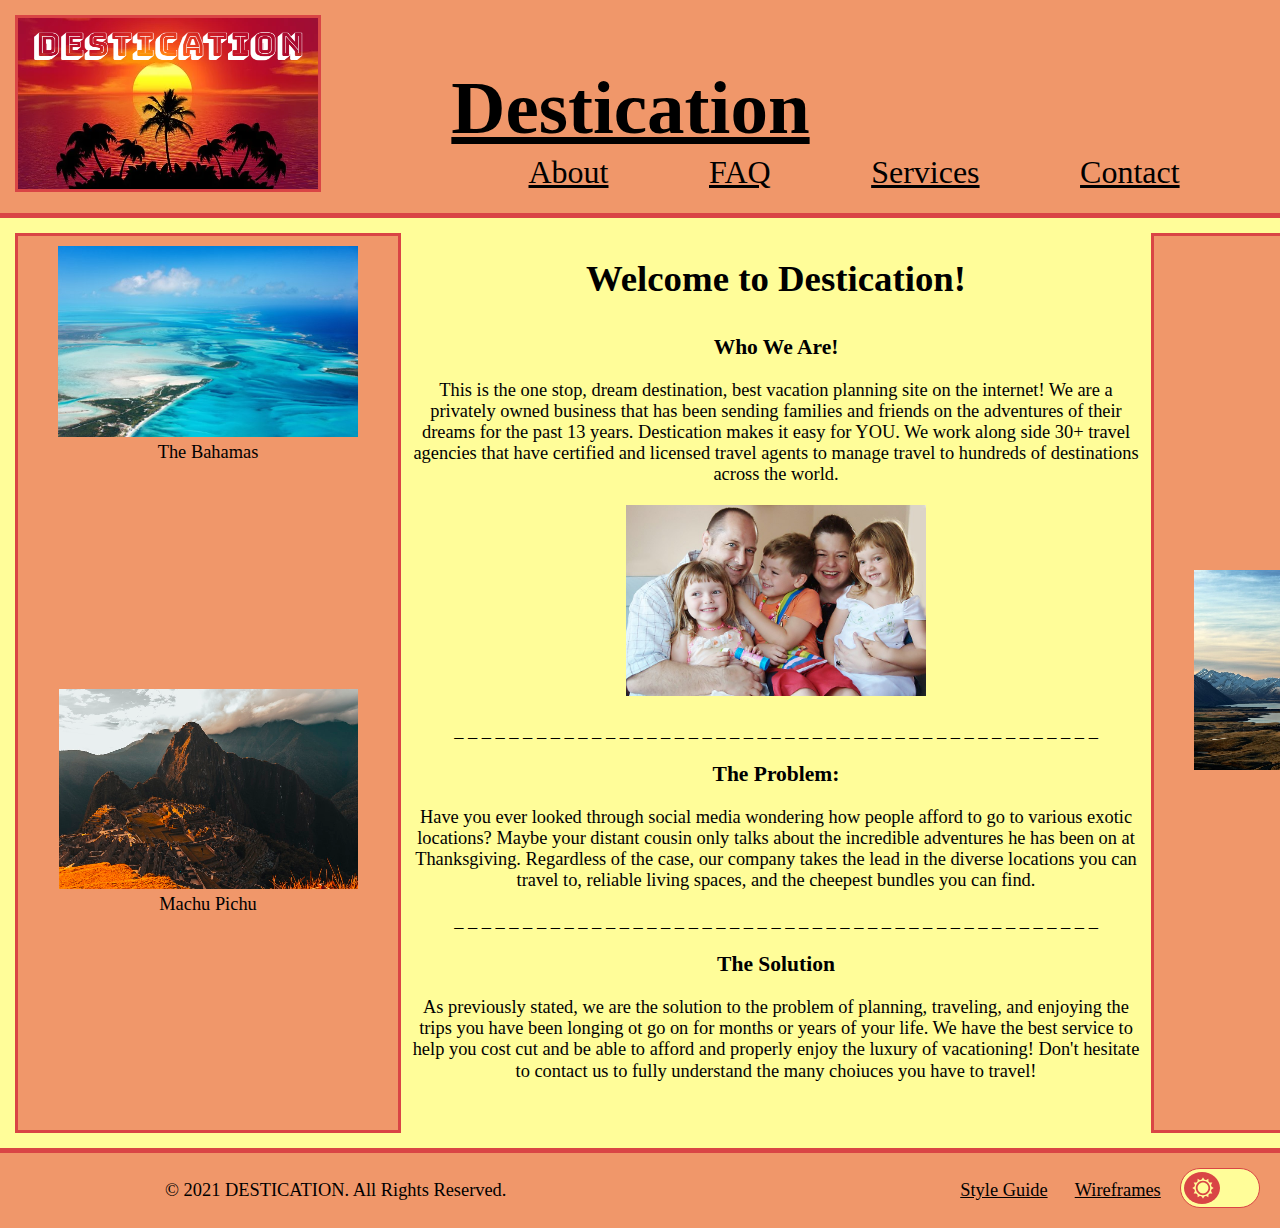
<file: index.html>
<!doctype html>
<html lang="en">
<head>
    <meta charset="utf-8">
    <meta name="author" content="Blaine Van Item">
    <meta name="description" content="This is the home or index page of the website that has a brief introduction and states the overall purpose of the website.">
    <meta name="viewport" content="width=device-width, initial-scale=1.0">
    <title>Home</title>
    <link rel="stylesheet" href="css/normalize.css">
    <link rel="stylesheet" href="css/main.css">
    <script src="js/dark-mode.js"></script>
</head>
<body>
    <header>
        <div id="logo-wrapper">
            <a href="index.html">
                <img src="assets/home/destication.png" alt="Destication Logo" id="logo">
            </a>
        </div>
        <div>
            <a href="index.html">
            <h1 >Destication</h1>
            </a>
        <nav>
            <ul>
                <li>
                    <a href="about.html">
                        About
                    </a>
                </li>
                <li>
                    <a href="faq.html">
                        FAQ
                    </a>
                </li>
                <li>
                    <a href="services.html">
                        Services
                    </a>
                </li>
                <li>
                    <a href="contact-us.html">
                        Contact
                    </a>
                </li>
            </ul>
        </nav>
    </div>
    </header>
    <main>
        <div id="main">
        <div id="flex1">
                <figure id="stock1">
                    <img src="assets/home/bahamas.png" alt="Bahamas">
                    <figcaption>The Bahamas</figcaption>
                </figure>
                
                <figure id="stock2">
                    <img src="assets/home/machupichu.png" alt="Machu Pichu">
                    <figcaption>Machu Pichu</figcaption>
                </figure>
        </div>
        <div  id="flex2">
            <h1>
            Welcome to Destication!
            </h1>
            <h3 class="home">Who We Are!</h3>
            <p class="home">
                This is the one stop, dream destination, best vacation planning site on the internet! We are a privately owned business that has been sending families and friends on the adventures of their dreams for the past 13 years. Destication makes it easy for YOU. We work along side 30+ travel agencies that have certified and licensed travel agents to manage travel to hundreds of destinations across the world. 
            </p>
            <figure  class="home">
                <img id="homefamilypic" src="assets/home/happyfamily.jpg" alt="Family Picture https://creativecommons.org/licenses/by-sa/2.0/">
            </figure>
            <p class="home">
                _ _ _ _ _ _ _ _ _ _ _ _ _ _ _ _ _ _ _ _ _ _ _ _ _ _ _ _ _ _ _ _ _ _ _ _ _ _ _ _ _ _ _ _ _ _ _ 
            </p>
            <h3 class="home">The Problem:</h3>
            <p class="home">
                Have you ever looked through social media wondering how people afford to go to various exotic locations? Maybe your distant cousin only talks about the incredible adventures he has been on at Thanksgiving. Regardless of the case, our company takes the lead in the diverse locations you can travel to, reliable living spaces, and the cheepest bundles you can find.
            </p>
            <p class="home">
                _ _ _ _ _ _ _ _ _ _ _ _ _ _ _ _ _ _ _ _ _ _ _ _ _ _ _ _ _ _ _ _ _ _ _ _ _ _ _ _ _ _ _ _ _ _ _ 
            </p>
            <h3 class="home">The Solution</h3>
            <p class="home">
                As previously stated, we are the solution to the problem of planning, traveling, and enjoying the trips you have been longing ot go on for months or years of your life. We have the best service to help you cost cut and be able to afford and properly enjoy the luxury of vacationing! Don't hesitate to contact us to fully understand the many choiuces you have to travel! 
            </p>
             
        </div>
        <div id="flex3">
            <figure id="stock3">
                <img src="assets/home/newzealand.png" alt="New Zealand">
                <figcaption>New Zealand</figcaption>
            </figure>
        </div>
    </div>
    </main>
    <footer>
        <div id="legal">
            &copy; 2021 DESTICATION. All Rights Reserved.
        </div>
        <nav>
            <ul>
                <li>
                    <a href="style-guide.html">
                        Style Guide
                    </a>
                </li>
                <li>
                    <a href="wireframes.html">
                        Wireframes
                    </a>
                </li>
            </ul>
        </nav>
        <div id="dark-mode">
            <div class="icon" id="sun-icon">
                <svg xmlns="http://www.w3.org/2000/svg" width="24" height="24" viewBox="0 0 24 24"><path d="M22.088 13.126l1.912-1.126-1.912-1.126c-1.021-.602-1.372-1.91-.788-2.942l1.093-1.932-2.22-.02c-1.185-.01-2.143-.968-2.153-2.153l-.02-2.219-1.932 1.093c-1.031.583-2.34.233-2.941-.788l-1.127-1.913-1.127 1.913c-.602 1.021-1.91 1.372-2.941.788l-1.932-1.093-.02 2.219c-.01 1.185-.968 2.143-2.153 2.153l-2.22.02 1.093 1.932c.584 1.032.233 2.34-.788 2.942l-1.912 1.126 1.912 1.126c1.021.602 1.372 1.91.788 2.942l-1.093 1.932 2.22.02c1.185.01 2.143.968 2.153 2.153l.02 2.219 1.932-1.093c1.031-.583 2.34-.233 2.941.788l1.127 1.913 1.127-1.913c.602-1.021 1.91-1.372 2.941-.788l1.932 1.093.02-2.219c.011-1.185.969-2.143 2.153-2.153l2.22-.02-1.093-1.932c-.584-1.031-.234-2.34.788-2.942zm-10.117 6.874c-4.411 0-8-3.589-8-8s3.588-8 8-8 8 3.589 8 8-3.589 8-8 8zm6.029-8c0 3.313-2.687 6-6 6s-6-2.687-6-6 2.687-6 6-6 6 2.687 6 6z"/></svg>
            </div>
            <div id="tgl-wrapper">
                <input class="tgl" id="dark-mode-toggle" type="checkbox"/>
                <label class="tgl-btn" for="dark-mode-toggle"></label>
            </div>
            <div class="icon" id="moon-icon">
                <svg xmlns="http://www.w3.org/2000/svg" width="24" height="24" viewBox="0 0 24 24"><path d="M12 10.999c1.437.438 2.562 1.564 2.999 3.001.44-1.437 1.565-2.562 3.001-3-1.436-.439-2.561-1.563-3.001-3-.437 1.436-1.562 2.561-2.999 2.999zm8.001.001c.958.293 1.707 1.042 2 2.001.291-.959 1.042-1.709 1.999-2.001-.957-.292-1.707-1.042-2-2-.293.958-1.042 1.708-1.999 2zm-1-9c-.437 1.437-1.563 2.562-2.998 3.001 1.438.44 2.561 1.564 3.001 3.002.437-1.438 1.563-2.563 2.996-3.002-1.433-.437-2.559-1.564-2.999-3.001zm-7.001 22c-6.617 0-12-5.383-12-12s5.383-12 12-12c1.894 0 3.63.497 5.37 1.179-2.948.504-9.37 3.266-9.37 10.821 0 7.454 5.917 10.208 9.37 10.821-1.5.846-3.476 1.179-5.37 1.179z"/></svg>
            </div>
        </div>
    </footer>
</body>
</html>
</file>
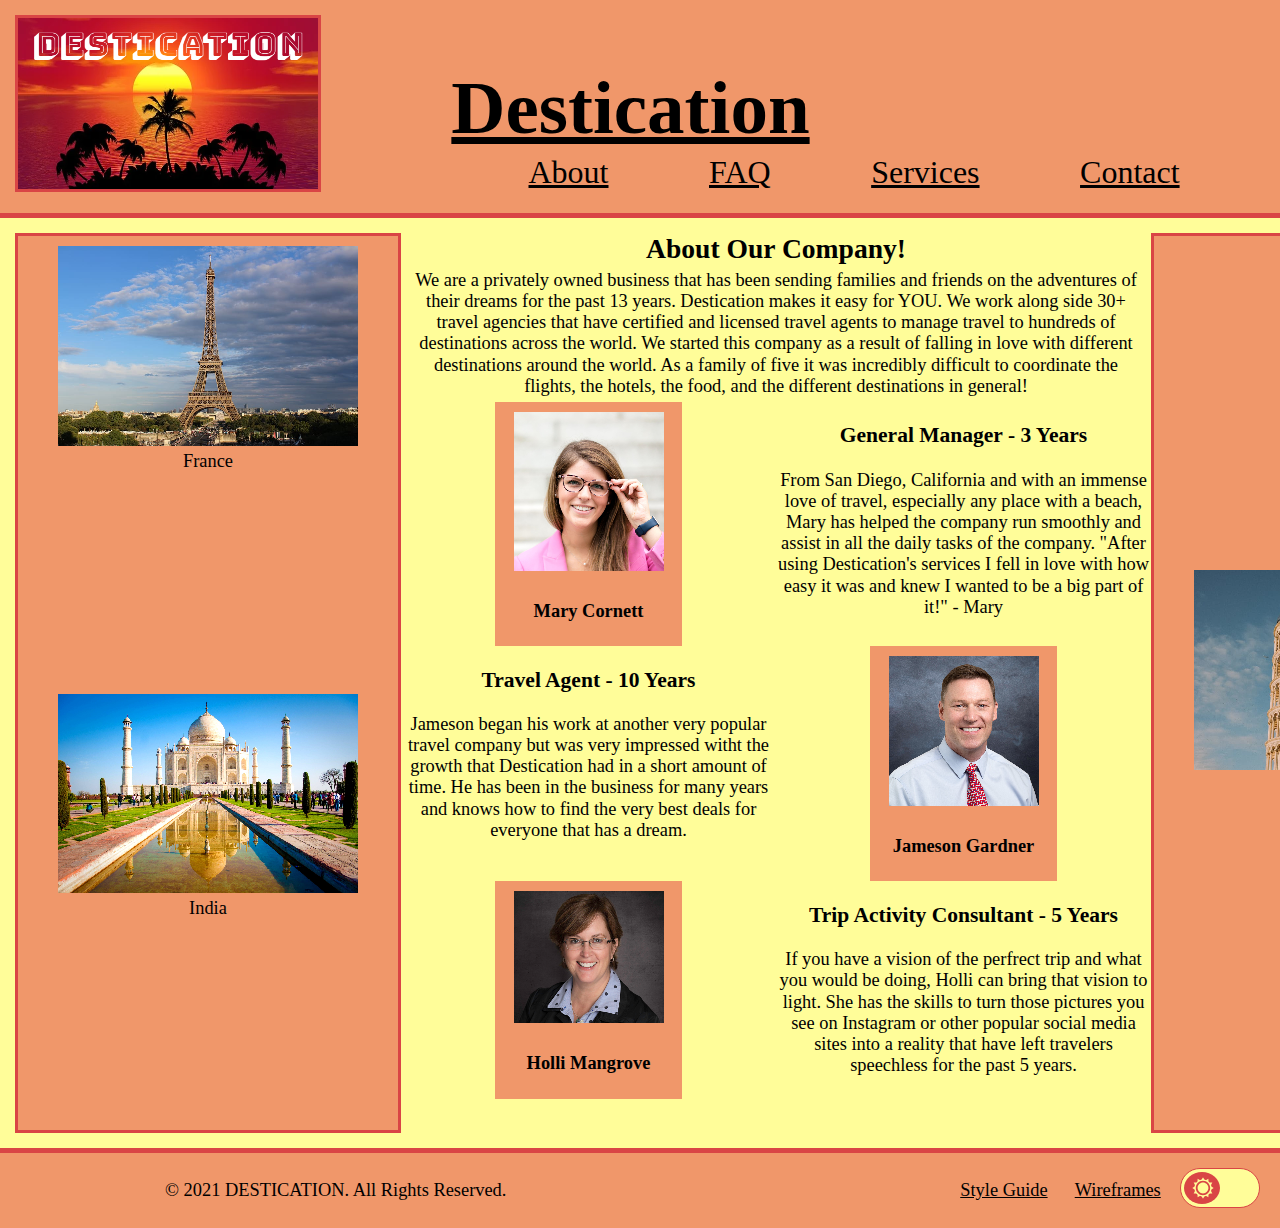
<file: about.html>
<!doctype html>
<html lang="en">
<head>
    <meta charset="utf-8">
    <meta name="author" content="Blaine Van Item">
    <meta name="description" content="This is the about us page that further introduces the company and has 3 employess introduce themselves and gives a more personable feel to the company.">
    <meta name="viewport" content="width=device-width, initial-scale=1.0">
    <title>About Us</title>
    <link rel="stylesheet" href="css/normalize.css">
    <link rel="stylesheet" href="css/main.css">
    <script src="js/dark-mode.js"></script>
</head>
<body>
    <header>
        <div id="logo-wrapper">
            <a href="index.html">
                <img src="assets/home/destication.png" alt="Destication Logo" id="logo">
            </a>
        </div>
        <div>
            <a href="index.html">
                <h1 >Destication</h1>
            </a>
            <nav>
            <ul>
                <li>
                    <a href="about.html">
                        About
                    </a>
                </li>
                <li>
                    <a href="faq.html">
                        FAQ
                    </a>
                </li>
                <li>
                    <a href="services.html">
                        Services
                    </a>
                </li>
                <li>
                    <a href="contact-us.html">
                        Contact
                    </a>
                </li>
            </ul>
        </nav>
    </div>
    </header>
    <main>
        <div id="main">
            <div id="flex1">
                    <figure id="stock1">
                        <img src="assets/about/eiffeltower.png" alt="Eiffel Tower">
                        <figcaption>France</figcaption>
                    </figure>
                    
                    <figure id="stock2">
                        <img src="assets/about/tajmahal.png" alt="Taj Mahal https://commons.wikimedia.org/wiki/File:Taj-Mahal.jpg">
                        <figcaption>India</figcaption>
                    </figure>
            </div>
            <div  id="flex2">
                <h2>
                About Our Company!
                </h2>
                <p id="aboutgeneral">
                    We are a privately owned business that has been sending families and friends on the adventures of their dreams for the past 13 years. Destication makes it easy for YOU. We work along side 30+ travel agencies that have certified and licensed travel agents to manage travel to hundreds of destinations across the world. We started this company as a result of falling in love with different destinations around the world. As a family of five it was incredibly difficult to coordinate the flights, the hotels, the food, and the different destinations in general!
                </p>
                <div id="aboutgrid">
                    <div class="card" id="emp1">
                        <img src="assets/about/emp1.png" alt="Mary Cornett Employee">
                        <h4>Mary Cornett</h4>
                      </div>
                    <div id="emp1d">
                        <h3>General Manager - 3 Years</h3>
                        <p>From San Diego, California and with an immense love of travel, especially any place with a beach, Mary has helped the company run smoothly and assist in all the daily tasks of the company. "After using Destication's services I fell in love with how easy it was and knew I wanted to be a big part of it!" - Mary </p>
                    </div>
                    <div class="card" id="emp2">
                        <img src="assets/about/emp3.png" alt="Jameson Gardner Employee">
                        <h4>Jameson Gardner</h4>
                    </div>
                    <div id="emp2d">
                        <h3>Travel Agent - 10 Years</h3>
                        <p>Jameson began his work at another very popular travel company but was very impressed witht the growth that Destication had in a short amount of time. He has been in the business for many years and knows how to find the very best deals for everyone that has a dream.</p>
                        
                    </div>
                    <div class="card" id="emp3">
                        <img src="assets/about/emp2.png" alt="Holli Mangrove Employee">
                        <h4>Holli Mangrove</h4>
                      </div>
                      <div id="emp3d">
                        <h3>Trip Activity Consultant - 5 Years</h3>
                        <p>If you have a vision of the perfrect trip and what you would be doing, Holli can bring that vision to light. She has the skills to turn those pictures you see on Instagram or other popular social media sites into a reality that have left travelers speechless for the past 5 years. </p>
                        
                    </div>
                </div>
            </div>
            <div id="flex3">
                <figure id="stock3">
                    <img src="assets/about/leaning.png" alt="Leaning tower of Pisa">
                    <figcaption>Italy</figcaption>
                </figure>
            </div>
        </div>
    </main>
    <footer>
        <div id="legal">
            &copy; 2021 DESTICATION. All Rights Reserved.
        </div>
        <nav>
            <ul>
                <li>
                    <a href="style-guide.html">
                        Style Guide
                    </a>
                </li>
                <li>
                    <a href="wireframes.html">
                        Wireframes
                    </a>
                </li>
            </ul>
        </nav>
        <div id="dark-mode">
            <div class="icon" id="sun-icon">
                <svg xmlns="http://www.w3.org/2000/svg" width="24" height="24" viewBox="0 0 24 24"><path d="M22.088 13.126l1.912-1.126-1.912-1.126c-1.021-.602-1.372-1.91-.788-2.942l1.093-1.932-2.22-.02c-1.185-.01-2.143-.968-2.153-2.153l-.02-2.219-1.932 1.093c-1.031.583-2.34.233-2.941-.788l-1.127-1.913-1.127 1.913c-.602 1.021-1.91 1.372-2.941.788l-1.932-1.093-.02 2.219c-.01 1.185-.968 2.143-2.153 2.153l-2.22.02 1.093 1.932c.584 1.032.233 2.34-.788 2.942l-1.912 1.126 1.912 1.126c1.021.602 1.372 1.91.788 2.942l-1.093 1.932 2.22.02c1.185.01 2.143.968 2.153 2.153l.02 2.219 1.932-1.093c1.031-.583 2.34-.233 2.941.788l1.127 1.913 1.127-1.913c.602-1.021 1.91-1.372 2.941-.788l1.932 1.093.02-2.219c.011-1.185.969-2.143 2.153-2.153l2.22-.02-1.093-1.932c-.584-1.031-.234-2.34.788-2.942zm-10.117 6.874c-4.411 0-8-3.589-8-8s3.588-8 8-8 8 3.589 8 8-3.589 8-8 8zm6.029-8c0 3.313-2.687 6-6 6s-6-2.687-6-6 2.687-6 6-6 6 2.687 6 6z"/></svg>
            </div>
            <div id="tgl-wrapper">
                <input class="tgl" id="dark-mode-toggle" type="checkbox"/>
                <label class="tgl-btn" for="dark-mode-toggle"></label>
            </div>
            <div class="icon" id="moon-icon">
                <svg xmlns="http://www.w3.org/2000/svg" width="24" height="24" viewBox="0 0 24 24"><path d="M12 10.999c1.437.438 2.562 1.564 2.999 3.001.44-1.437 1.565-2.562 3.001-3-1.436-.439-2.561-1.563-3.001-3-.437 1.436-1.562 2.561-2.999 2.999zm8.001.001c.958.293 1.707 1.042 2 2.001.291-.959 1.042-1.709 1.999-2.001-.957-.292-1.707-1.042-2-2-.293.958-1.042 1.708-1.999 2zm-1-9c-.437 1.437-1.563 2.562-2.998 3.001 1.438.44 2.561 1.564 3.001 3.002.437-1.438 1.563-2.563 2.996-3.002-1.433-.437-2.559-1.564-2.999-3.001zm-7.001 22c-6.617 0-12-5.383-12-12s5.383-12 12-12c1.894 0 3.63.497 5.37 1.179-2.948.504-9.37 3.266-9.37 10.821 0 7.454 5.917 10.208 9.37 10.821-1.5.846-3.476 1.179-5.37 1.179z"/></svg>
            </div>
        </div>
    </footer>
</body>
</html>
</file>
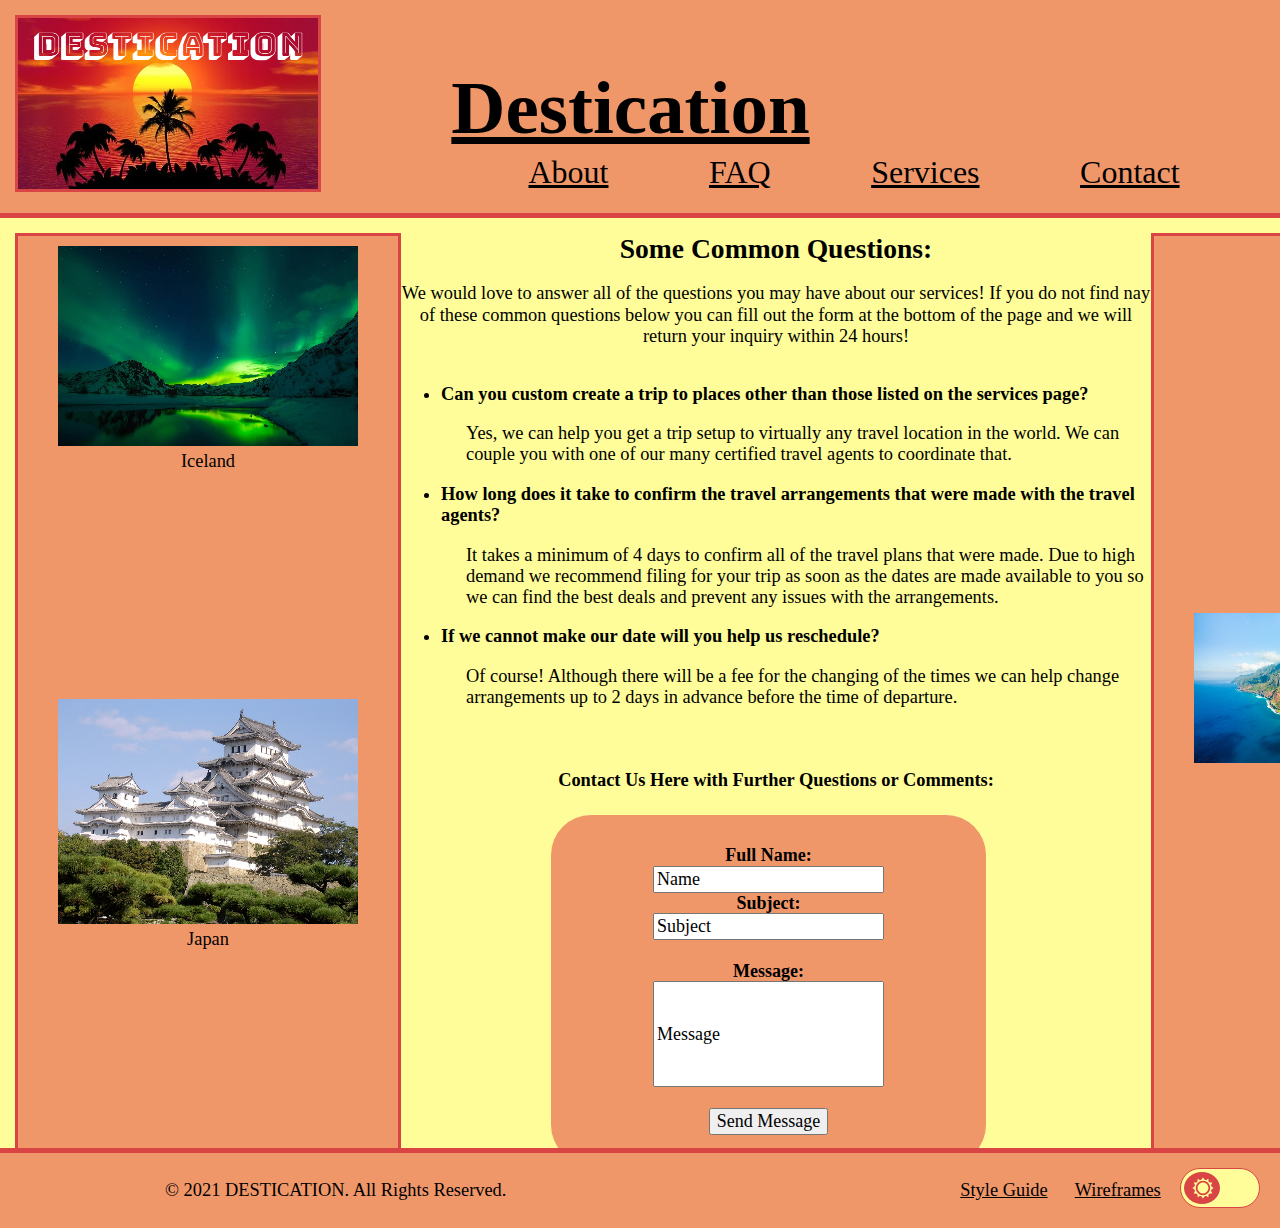
<file: contact-us.html>
<!doctype html>
<html lang="en">
<head>
    <meta charset="utf-8">
    <meta name="author" content="Blaine Van Item">
    <meta name="description" content="This is the contact us page that has a working form where users can put in questions or comments and send them to the business.">
    <meta name="viewport" content="width=device-width, initial-scale=1.0">
    <title>Contact Us</title>
    <link rel="stylesheet" href="css/normalize.css">
    <link rel="stylesheet" href="css/main.css">
    <script src="js/dark-mode.js"></script>
</head>
<body>
    <header>
        <div id="logo-wrapper">
            <a href="index.html">
                <img src="assets/home/destication.png" alt="Destication Logo" id="logo">
            </a>
        </div>
        <div>
            <a href="index.html">
                <h1 >Destication</h1>
                </a>
            <nav>
            <ul>
                <li>
                    <a href="about.html">
                        About
                    </a>
                </li>
                <li>
                    <a href="faq.html">
                        FAQ
                    </a>
                </li>
                <li>
                    <a href="services.html">
                        Services
                    </a>
                </li>
                <li>
                    <a href="contact-us.html">
                        Contact
                    </a>
                </li>
            </ul>
        </nav>
    </div>
    </header>
    <main>
        <div id="main">
            <div id="flex1">
                    <figure id="stock1">
                        <img src="assets/contact/iceland.png" alt="Iceland https://pixabay.com/photos/iceland-aurora-borealis-2111811/">
                        <figcaption>Iceland</figcaption>
                    </figure>
                    
                    <figure id="stock2">
                        <img src="assets/contact/japan.png" alt="Japan https://www.flickr.com/photos/graffitiliving/11663171394">
                        <figcaption>Japan</figcaption>
                    </figure>
            </div>
            <div  id="flex2">
                <h2 class="contact">Some Common Questions:</h2>
                <p class="contact">We would love to answer all of the questions you may have about our services! If you do not find nay of these common questions below you can fill out the form at the bottom of the page and we will return your inquiry within 24 hours!</p>
                    <ul id="faqlist">
                        <li><b>Can you custom create a trip to places other than those listed on the services page?</b></li>
                        <div><p>Yes, we can help you get a trip setup to virtually any travel location in the world. We can couple you with one of our many certified travel agents to coordinate that.</p></div>
                        <li><b>How long does it take to confirm the travel arrangements that were made with the travel agents?</b></li>
                        <div><p>It takes a minimum of 4 days to confirm all of the travel plans that were made. Due to high demand we recommend filing for your trip as soon as the dates are made available to you so we can find the best deals and prevent any issues with the arrangements.</p></div>
                        <li><b>If we cannot make our date will you help us reschedule?</b></li>
                        <div><p>Of course! Although there will be a fee for the changing of the times we can help change arrangements up to 2 days in advance before the time of departure.</p></div>
                    </ul> 
                <h4 class="contact">
                    Contact Us Here with Further Questions or Comments:
                </h4>
                <div id="submitform">
                <script src="js/fake-send.js"></script>
                <form  method="GET" action="contact-us.html" id="contact-form">
                    <label for="name">Full Name:</label><br>
                    <input type="text" id="name" name="name" value="Name"><br>
                    <label for="subject">Subject:</label><br>
                    <input type="text" id="subject" name="subject" value="Subject"><br><br>
                    <label for="message">Message:</label><br>
                    <input type="text" id="message" name="message" value="Message"><br><br>
                    <input type="submit" value="Send Message" id="contact-form-submit">
                    <div id="contact-form-message"></div>
                  </form> 
                </div>
            </div>
            <div id="flex3">
                <figure id="stock3">
                    <img src="assets/contact/hawaii.png" alt="Hawaii https://www.flickr.com/photos/dhilung/24631589900">
                    <figcaption>Hawaii</figcaption>
                </figure>
            </div>
        </div>
    </main>

    <footer>
        <div id="legal">
            &copy; 2021 DESTICATION. All Rights Reserved.
        </div>
        <nav>
            <ul>
                <li>
                    <a href="style-guide.html">
                        Style Guide
                    </a>
                </li>
                <li>
                    <a href="wireframes.html">
                        Wireframes
                    </a>
                </li>
            </ul>
        </nav>
        <div id="dark-mode">
            <div class="icon" id="sun-icon">
                <svg xmlns="http://www.w3.org/2000/svg" width="24" height="24" viewBox="0 0 24 24"><path d="M22.088 13.126l1.912-1.126-1.912-1.126c-1.021-.602-1.372-1.91-.788-2.942l1.093-1.932-2.22-.02c-1.185-.01-2.143-.968-2.153-2.153l-.02-2.219-1.932 1.093c-1.031.583-2.34.233-2.941-.788l-1.127-1.913-1.127 1.913c-.602 1.021-1.91 1.372-2.941.788l-1.932-1.093-.02 2.219c-.01 1.185-.968 2.143-2.153 2.153l-2.22.02 1.093 1.932c.584 1.032.233 2.34-.788 2.942l-1.912 1.126 1.912 1.126c1.021.602 1.372 1.91.788 2.942l-1.093 1.932 2.22.02c1.185.01 2.143.968 2.153 2.153l.02 2.219 1.932-1.093c1.031-.583 2.34-.233 2.941.788l1.127 1.913 1.127-1.913c.602-1.021 1.91-1.372 2.941-.788l1.932 1.093.02-2.219c.011-1.185.969-2.143 2.153-2.153l2.22-.02-1.093-1.932c-.584-1.031-.234-2.34.788-2.942zm-10.117 6.874c-4.411 0-8-3.589-8-8s3.588-8 8-8 8 3.589 8 8-3.589 8-8 8zm6.029-8c0 3.313-2.687 6-6 6s-6-2.687-6-6 2.687-6 6-6 6 2.687 6 6z"/></svg>
            </div>
            <div id="tgl-wrapper">
                <input class="tgl" id="dark-mode-toggle" type="checkbox"/>
                <label class="tgl-btn" for="dark-mode-toggle"></label>
            </div>
            <div class="icon" id="moon-icon">
                <svg xmlns="http://www.w3.org/2000/svg" width="24" height="24" viewBox="0 0 24 24"><path d="M12 10.999c1.437.438 2.562 1.564 2.999 3.001.44-1.437 1.565-2.562 3.001-3-1.436-.439-2.561-1.563-3.001-3-.437 1.436-1.562 2.561-2.999 2.999zm8.001.001c.958.293 1.707 1.042 2 2.001.291-.959 1.042-1.709 1.999-2.001-.957-.292-1.707-1.042-2-2-.293.958-1.042 1.708-1.999 2zm-1-9c-.437 1.437-1.563 2.562-2.998 3.001 1.438.44 2.561 1.564 3.001 3.002.437-1.438 1.563-2.563 2.996-3.002-1.433-.437-2.559-1.564-2.999-3.001zm-7.001 22c-6.617 0-12-5.383-12-12s5.383-12 12-12c1.894 0 3.63.497 5.37 1.179-2.948.504-9.37 3.266-9.37 10.821 0 7.454 5.917 10.208 9.37 10.821-1.5.846-3.476 1.179-5.37 1.179z"/></svg>
            </div>
        </div>
    </footer>
</body>
</html>
</file>
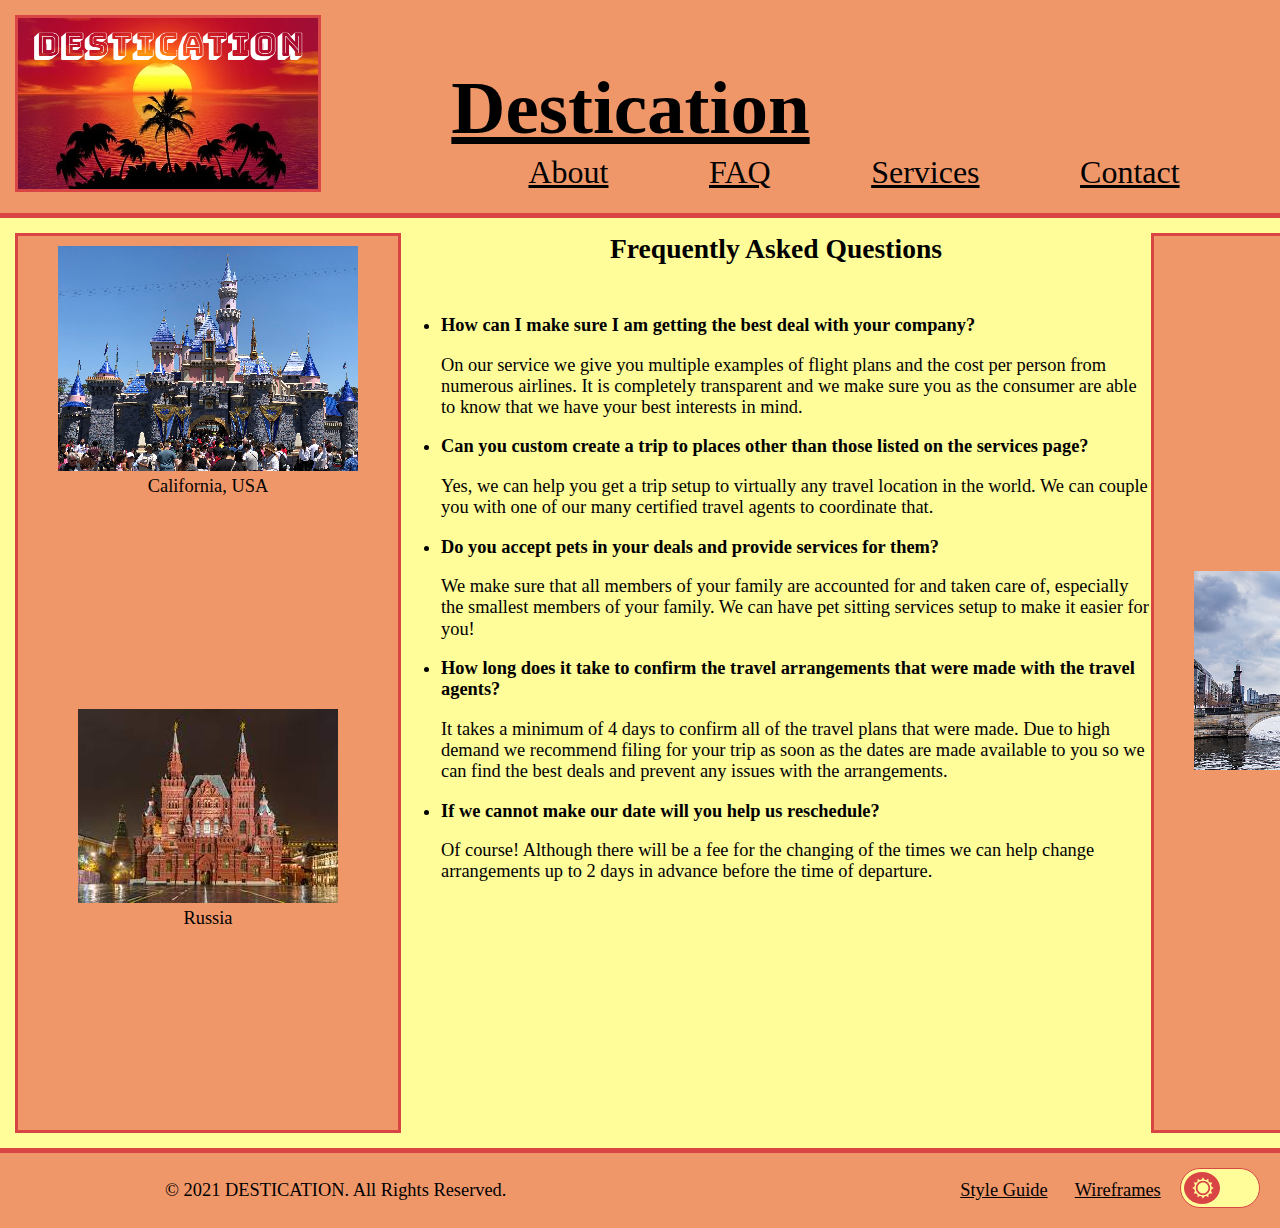
<file: faq.html>
<!doctype html>
<html lang="en">
<head>
    <meta charset="utf-8">
    <meta name="author" content="Blaine Van Item">
    <meta name="description" content="This is the frequently asked questions page of the website that uses an unordered list to answer many different common questions about the business.">
    <meta name="viewport" content="width=device-width, initial-scale=1.0">
    <title>FAQ</title>
    <link rel="stylesheet" href="css/normalize.css">
    <link rel="stylesheet" href="css/main.css">
    <script src="js/dark-mode.js"></script>
</head>
<body>
    <header>
        <div id="logo-wrapper">
            <a href="index.html">
                <img src="assets/home/destication.png" alt="Destication Logo" id="logo">
            </a>
        </div>
        <div>
            <a href="index.html">
            <h1 >Destication</h1>
            </a>
        <nav>
            <ul>
                <li>
                    <a href="about.html">
                        About
                    </a>
                </li>
                <li>
                    <a href="faq.html">
                        FAQ
                    </a>
                </li>
                <li>
                    <a href="services.html">
                        Services
                    </a>
                </li>
                <li>
                    <a href="contact-us.html">
                        Contact
                    </a>
                </li>
            </ul>
        </nav>
    </div>
    </header>
    <main>
        <div id="main">
        <div id="flex1">
                <figure id="stock1">
                    <img src="assets/faq/disney.png" alt="Disney https://commons.wikimedia.org/wiki/File:Sleeping_Beauty_Castle_2019.jpg">
                    <figcaption>California, USA</figcaption>
                </figure>
                
                <figure id="stock2">
                    <img src="assets/faq/russia.png" alt="Russia https://creativecommons.org/licenses/by-sa/4.0/">
                    <figcaption>Russia</figcaption>
                </figure>
        </div>
        <div  id="flex2">
            <h2>
            Frequently Asked Questions
            </h2>
            <ul id="faqlistmain">
                <li><b>How can I make sure I am getting the best deal with your company?</b></li>
                <div><p>On our service we give you multiple examples of flight plans and the cost per person from numerous airlines. It is completely transparent and we make sure you as the consumer are able to know that we have your best interests in mind.</p></div>
                <li><b>Can you custom create a trip to places other than those listed on the services page?</b></li>
                <div><p>Yes, we can help you get a trip setup to virtually any travel location in the world. We can couple you with one of our many certified travel agents to coordinate that.</p></div>
                <li><b>Do you accept pets in your deals and provide services for them?</b></li>
                <div><p>We make sure that all members of your family are accounted for and taken care of, especially the smallest members of your family. We can have pet sitting services setup to make it easier for you!</p></div>
                <li><b>How long does it take to confirm the travel arrangements that were made with the travel agents?</b></li>
                <div><p>It takes a minimum of 4 days to confirm all of the travel plans that were made. Due to high demand we recommend filing for your trip as soon as the dates are made available to you so we can find the best deals and prevent any issues with the arrangements.</p></div>
                <li><b>If we cannot make our date will you help us reschedule?</b></li>
                <div><p>Of course! Although there will be a fee for the changing of the times we can help change arrangements up to 2 days in advance before the time of departure.</p></div>
            </ul>
           
        </div>
        <div id="flex3">
            <figure id="stock3">
                <img src="assets/faq/germany.png" alt="Germany https://commons.wikimedia.org/wiki/File:Berlin_Cathedral_Germany.jpg">
                <figcaption>Germany</figcaption>
            </figure>
        </div>
    </div>
    </main>
    <footer>
        <div id="legal">
            &copy; 2021 DESTICATION. All Rights Reserved.
        </div>
        <nav>
            <ul>
                <li>
                    <a href="style-guide.html">
                        Style Guide
                    </a>
                </li>
                <li>
                    <a href="wireframes.html">
                        Wireframes
                    </a>
                </li>
            </ul>
        </nav>
        <div id="dark-mode">
            <div class="icon" id="sun-icon">
                <svg xmlns="http://www.w3.org/2000/svg" width="24" height="24" viewBox="0 0 24 24"><path d="M22.088 13.126l1.912-1.126-1.912-1.126c-1.021-.602-1.372-1.91-.788-2.942l1.093-1.932-2.22-.02c-1.185-.01-2.143-.968-2.153-2.153l-.02-2.219-1.932 1.093c-1.031.583-2.34.233-2.941-.788l-1.127-1.913-1.127 1.913c-.602 1.021-1.91 1.372-2.941.788l-1.932-1.093-.02 2.219c-.01 1.185-.968 2.143-2.153 2.153l-2.22.02 1.093 1.932c.584 1.032.233 2.34-.788 2.942l-1.912 1.126 1.912 1.126c1.021.602 1.372 1.91.788 2.942l-1.093 1.932 2.22.02c1.185.01 2.143.968 2.153 2.153l.02 2.219 1.932-1.093c1.031-.583 2.34-.233 2.941.788l1.127 1.913 1.127-1.913c.602-1.021 1.91-1.372 2.941-.788l1.932 1.093.02-2.219c.011-1.185.969-2.143 2.153-2.153l2.22-.02-1.093-1.932c-.584-1.031-.234-2.34.788-2.942zm-10.117 6.874c-4.411 0-8-3.589-8-8s3.588-8 8-8 8 3.589 8 8-3.589 8-8 8zm6.029-8c0 3.313-2.687 6-6 6s-6-2.687-6-6 2.687-6 6-6 6 2.687 6 6z"/></svg>
            </div>
            <div id="tgl-wrapper">
                <input class="tgl" id="dark-mode-toggle" type="checkbox"/>
                <label class="tgl-btn" for="dark-mode-toggle"></label>
            </div>
            <div class="icon" id="moon-icon">
                <svg xmlns="http://www.w3.org/2000/svg" width="24" height="24" viewBox="0 0 24 24"><path d="M12 10.999c1.437.438 2.562 1.564 2.999 3.001.44-1.437 1.565-2.562 3.001-3-1.436-.439-2.561-1.563-3.001-3-.437 1.436-1.562 2.561-2.999 2.999zm8.001.001c.958.293 1.707 1.042 2 2.001.291-.959 1.042-1.709 1.999-2.001-.957-.292-1.707-1.042-2-2-.293.958-1.042 1.708-1.999 2zm-1-9c-.437 1.437-1.563 2.562-2.998 3.001 1.438.44 2.561 1.564 3.001 3.002.437-1.438 1.563-2.563 2.996-3.002-1.433-.437-2.559-1.564-2.999-3.001zm-7.001 22c-6.617 0-12-5.383-12-12s5.383-12 12-12c1.894 0 3.63.497 5.37 1.179-2.948.504-9.37 3.266-9.37 10.821 0 7.454 5.917 10.208 9.37 10.821-1.5.846-3.476 1.179-5.37 1.179z"/></svg>
            </div>
        </div>
    </footer>
</body>
</html>
</file>
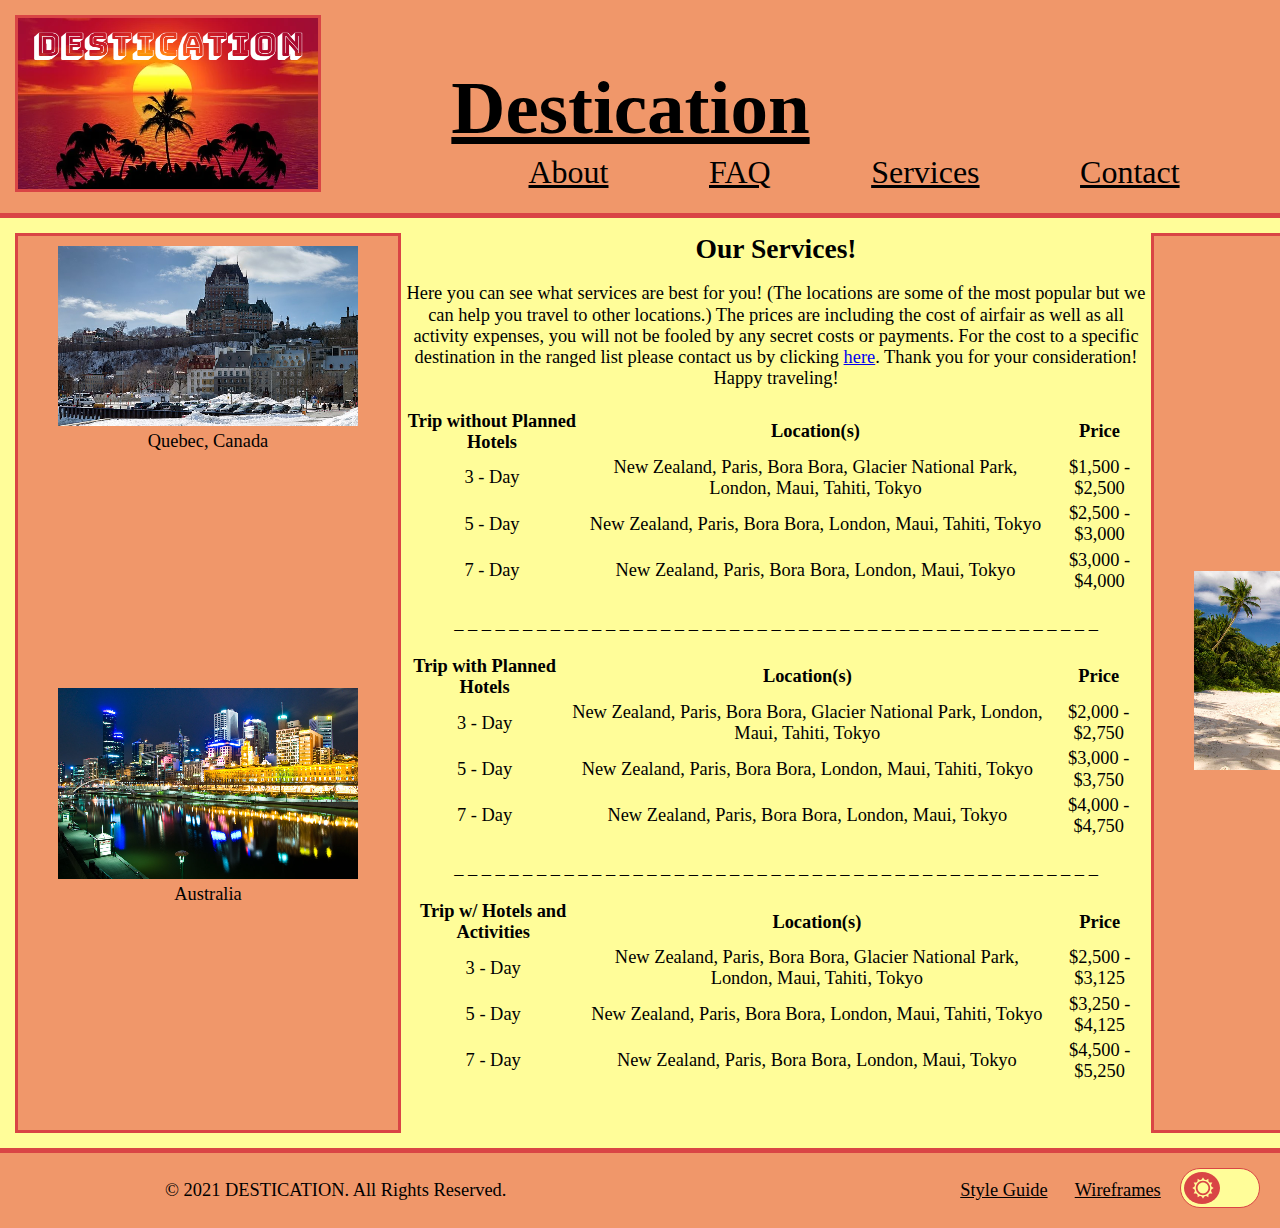
<file: services.html>
<!doctype html>
<html lang="en">
<head>
    <meta charset="utf-8">
    <meta name="author" content="Blaine Van Item">
    <meta name="description" content="This is the services page that has a table of different packages the company offers. It encourages them also to reach out if their destination is not found on this table.">
    <meta name="viewport" content="width=device-width, initial-scale=1.0">
    <title>Services</title>
    <link rel="stylesheet" href="css/normalize.css">
    <link rel="stylesheet" href="css/main.css">
    <script src="js/dark-mode.js"></script>
</head>
<body>
    <header>
        <div id="logo-wrapper">
            <a href="index.html">
                <img src="assets/home/destication.png" alt="Destication Logo" id="logo">
            </a>
        </div>
        <div>
            <a href="index.html">
            <h1 >Destication</h1>
            </a>
        <nav>
            <ul>
                <li>
                    <a href="about.html">
                        About
                    </a>
                </li>
                <li>
                    <a href="faq.html">
                        FAQ
                    </a>
                </li>
                <li>
                    <a href="services.html">
                        Services
                    </a>
                </li>
                <li>
                    <a href="contact-us.html">
                        Contact
                    </a>
                </li>
            </ul>
        </nav>
    </div>
    </header>
    <main>
        <div id="main">
            <div id="flex1">
                    <figure id="stock1">
                        <img src="assets/services/quebec.png" alt="Quebec Canada https://commons.wikimedia.org/wiki/File:Place_de_Paris,_Qu%C3%A9bec_city,_Qu%C3%A9bec,_C%C3%A1nada.jpg">
                        <figcaption>Quebec, Canada</figcaption>
                    </figure>
                    
                    <figure id="stock2">
                        <img src="assets/services/australia.png" alt="Australia https://creativecommons.org/licenses/by/2.0/">
                        <figcaption>Australia</figcaption>
                    </figure>
            </div>
        
        <div id="flex2">
            <h2>
            Our Services!
            </h2>
            <p>Here you can see what services are best for you! (The locations are some of the most popular but we can help you travel to other locations.) The prices are including the cost of airfair as well as all activity expenses, you will not be fooled by any secret costs or payments. For the cost to a specific destination in the ranged list please contact us by clicking <a href="contact-us.html">here</a>. Thank you for your consideration! Happy traveling!</p>
            <table id="table1">
                <tr>
                  <th>Trip without Planned Hotels</th>
                  <th>Location(s)</th>
                  <th>Price</th>
                </tr>
                <tr>
                  <td>3 - Day</td>
                  <td>New Zealand, Paris, Bora Bora, Glacier National Park, London, Maui, Tahiti, Tokyo</td>
                  <td>$1,500 - $2,500</td>
                </tr>
                <tr>
                  <td>5 - Day</td>
                  <td>New Zealand, Paris, Bora Bora, London, Maui, Tahiti, Tokyo</td>
                  <td>$2,500 - $3,000</td>
                </tr>
                <tr>
                    <td>7 - Day</td>
                    <td>New Zealand, Paris, Bora Bora, London, Maui, Tokyo</td>
                  <td>$3,000 - $4,000</td>
                  </tr>
              </table>
              <p>
                _ _ _ _ _ _ _ _ _ _ _ _ _ _ _ _ _ _ _ _ _ _ _ _ _ _ _ _ _ _ _ _ _ _ _ _ _ _ _ _ _ _ _ _ _ _ _ 
            </p>
            <table id="table2">
                <tr>
                  <th>Trip with Planned Hotels</th>
                  <th>Location(s)</th>
                  <th>Price</th>
                </tr>
                <tr>
                    <td>3 - Day</td>
                    <td>New Zealand, Paris, Bora Bora, Glacier National Park, London, Maui, Tahiti, Tokyo</td>
                    <td>$2,000 - $2,750</td>
                  </tr>
                  <tr>
                    <td>5 - Day</td>
                    <td>New Zealand, Paris, Bora Bora, London, Maui, Tahiti, Tokyo</td>
                    <td>$3,000 - $3,750</td>
                  </tr>
                  <tr>
                      <td>7 - Day</td>
                      <td>New Zealand, Paris, Bora Bora, London, Maui, Tokyo</td>
                    <td>$4,000 - $4,750</td>
                    </tr>
              </table>
              <p>
                _ _ _ _ _ _ _ _ _ _ _ _ _ _ _ _ _ _ _ _ _ _ _ _ _ _ _ _ _ _ _ _ _ _ _ _ _ _ _ _ _ _ _ _ _ _ _ 
            </p>
            <table  id="table3">
                <tr>
                  <th>Trip w/ Hotels and Activities</th>
                  <th>Location(s)</th>
                  <th>Price</th>
                </tr>
                <tr>
                    <td>3 - Day</td>
                    <td>New Zealand, Paris, Bora Bora, Glacier National Park, London, Maui, Tahiti, Tokyo</td>
                    <td>$2,500 - $3,125</td>
                  </tr>
                  <tr>
                    <td>5 - Day</td>
                    <td>New Zealand, Paris, Bora Bora, London, Maui, Tahiti, Tokyo</td>
                    <td>$3,250 - $4,125</td>
                  </tr>
                  <tr>
                      <td>7 - Day</td>
                      <td>New Zealand, Paris, Bora Bora, London, Maui, Tokyo</td>
                    <td>$4,500 - $5,250</td>
                    </tr>
              </table>
              </div>
              <div id="flex3">
                <figure id="stock3">
                    <img src="assets/services/samoa.png" alt="Samoa https://www.flickr.com/photos/usinterior/9109117816">
                    <figcaption>Samoa</figcaption>
                </figure>
                </div>
        </div>
    </main>
    <footer>
        <div id="legal">
            &copy; 2021 DESTICATION. All Rights Reserved.
        </div>
        <nav>
            <ul>
                <li>
                    <a href="style-guide.html">
                        Style Guide
                    </a>
                </li>
                <li>
                    <a href="wireframes.html">
                        Wireframes
                    </a>
                </li>
            </ul>
        </nav>
        <div id="dark-mode">
            <div class="icon" id="sun-icon">
                <svg xmlns="http://www.w3.org/2000/svg" width="24" height="24" viewBox="0 0 24 24"><path d="M22.088 13.126l1.912-1.126-1.912-1.126c-1.021-.602-1.372-1.91-.788-2.942l1.093-1.932-2.22-.02c-1.185-.01-2.143-.968-2.153-2.153l-.02-2.219-1.932 1.093c-1.031.583-2.34.233-2.941-.788l-1.127-1.913-1.127 1.913c-.602 1.021-1.91 1.372-2.941.788l-1.932-1.093-.02 2.219c-.01 1.185-.968 2.143-2.153 2.153l-2.22.02 1.093 1.932c.584 1.032.233 2.34-.788 2.942l-1.912 1.126 1.912 1.126c1.021.602 1.372 1.91.788 2.942l-1.093 1.932 2.22.02c1.185.01 2.143.968 2.153 2.153l.02 2.219 1.932-1.093c1.031-.583 2.34-.233 2.941.788l1.127 1.913 1.127-1.913c.602-1.021 1.91-1.372 2.941-.788l1.932 1.093.02-2.219c.011-1.185.969-2.143 2.153-2.153l2.22-.02-1.093-1.932c-.584-1.031-.234-2.34.788-2.942zm-10.117 6.874c-4.411 0-8-3.589-8-8s3.588-8 8-8 8 3.589 8 8-3.589 8-8 8zm6.029-8c0 3.313-2.687 6-6 6s-6-2.687-6-6 2.687-6 6-6 6 2.687 6 6z"/></svg>
            </div>
            <div id="tgl-wrapper">
                <input class="tgl" id="dark-mode-toggle" type="checkbox"/>
                <label class="tgl-btn" for="dark-mode-toggle"></label>
            </div>
            <div class="icon" id="moon-icon">
                <svg xmlns="http://www.w3.org/2000/svg" width="24" height="24" viewBox="0 0 24 24"><path d="M12 10.999c1.437.438 2.562 1.564 2.999 3.001.44-1.437 1.565-2.562 3.001-3-1.436-.439-2.561-1.563-3.001-3-.437 1.436-1.562 2.561-2.999 2.999zm8.001.001c.958.293 1.707 1.042 2 2.001.291-.959 1.042-1.709 1.999-2.001-.957-.292-1.707-1.042-2-2-.293.958-1.042 1.708-1.999 2zm-1-9c-.437 1.437-1.563 2.562-2.998 3.001 1.438.44 2.561 1.564 3.001 3.002.437-1.438 1.563-2.563 2.996-3.002-1.433-.437-2.559-1.564-2.999-3.001zm-7.001 22c-6.617 0-12-5.383-12-12s5.383-12 12-12c1.894 0 3.63.497 5.37 1.179-2.948.504-9.37 3.266-9.37 10.821 0 7.454 5.917 10.208 9.37 10.821-1.5.846-3.476 1.179-5.37 1.179z"/></svg>
            </div>
        </div>
    </footer>
</body>
</html>
</file>
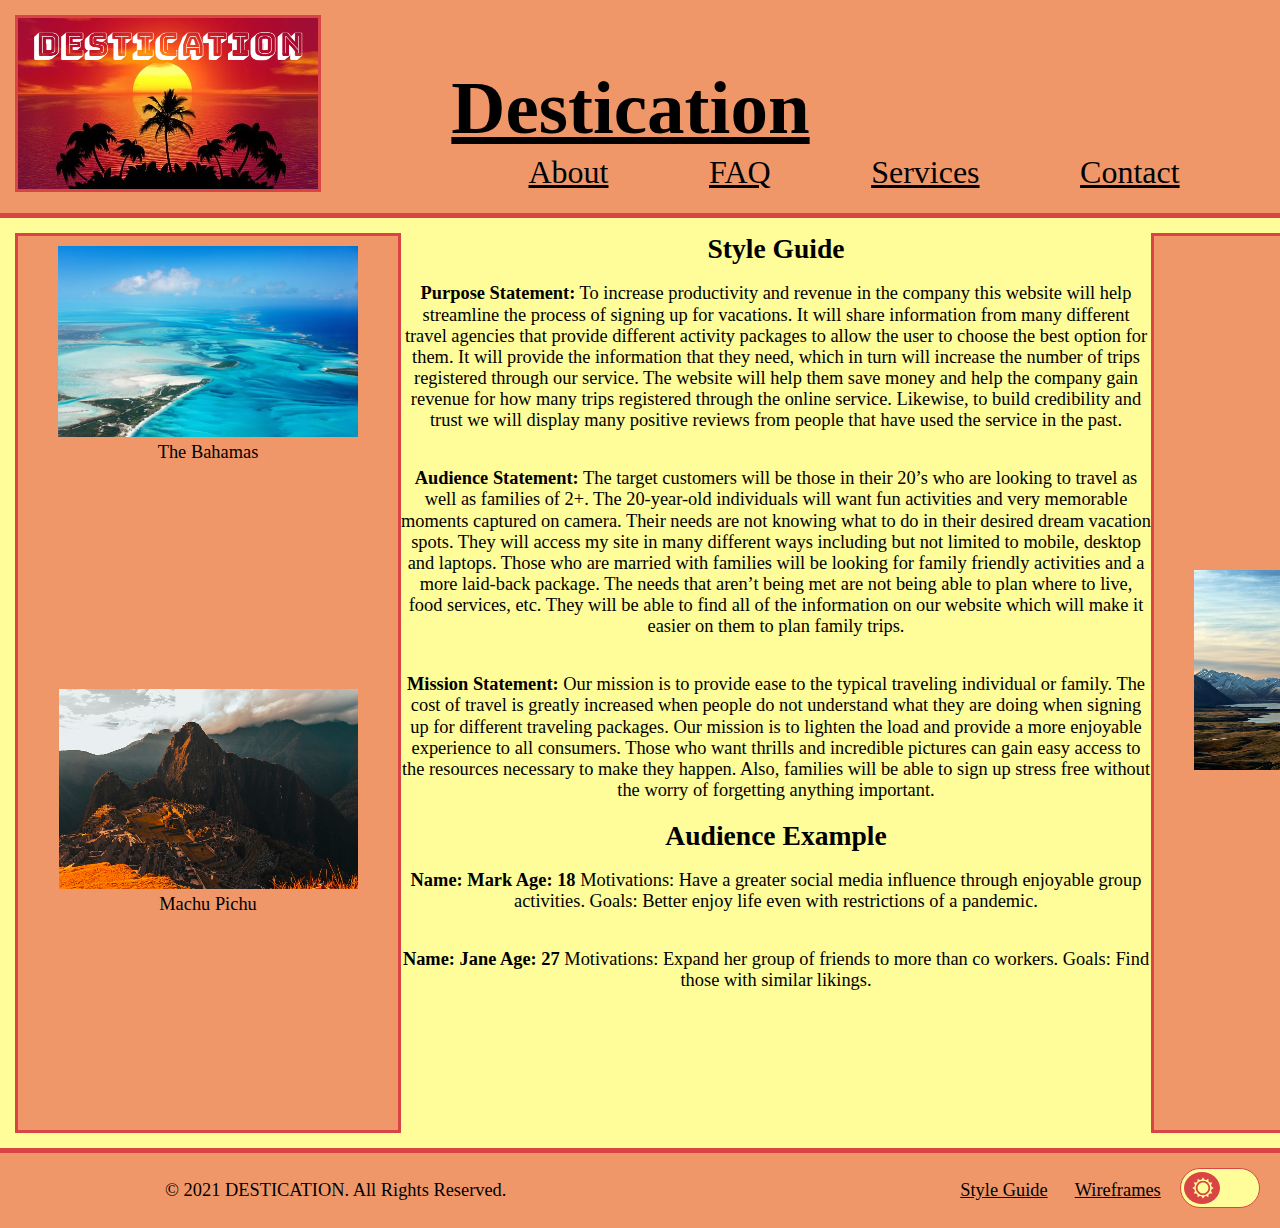
<file: style-guide.html>
<!doctype html>
<html lang="en">
<head>
    <meta charset="utf-8">
    <meta name="author" content="Blaine Van Item">
    <meta name="description" content="This is the style guide page for the final project. It displays the desired audience and goals fo the site.">
    <meta name="viewport" content="width=device-width, initial-scale=1.0">
    <title>Style Guide</title>
    <link rel="stylesheet" href="css/normalize.css">
    <link rel="stylesheet" href="css/main.css">
    <script src="js/dark-mode.js"></script>
</head>
<body>
    <header>
        <div id="logo-wrapper">
            <a href="index.html">
                <img src="assets/home/destication.png" alt="Destication Logo" id="logo">
            </a>
        </div>
        <div>
            <a href="index.html">
            <h1 >Destication</h1>
            </a>
        <nav>
            <ul>
                <li>
                    <a href="about.html">
                        About
                    </a>
                </li>
                <li>
                    <a href="faq.html">
                        FAQ
                    </a>
                </li>
                <li>
                    <a href="services.html">
                        Services
                    </a>
                </li>
                <li>
                    <a href="contact-us.html">
                        Contact
                    </a>
                </li>
            </ul>
        </nav>
    </div>
    </header>
    <main>
        <div id="main">
        <div id="flex1">
                <figure id="stock1">
                    <img src="assets/home/bahamas.png" alt="Bahamas">
                    <figcaption>The Bahamas</figcaption>
                </figure>
                
                <figure id="stock2">
                    <img src="assets/home/machupichu.png" alt="Machu Pichu">
                    <figcaption>Machu Pichu</figcaption>
                </figure>
        </div>
        <div  id="flex2">
            <h2>
            Style Guide
            </h2>
            <p><b>Purpose Statement:</b>
                To increase productivity and revenue in the company this website will help streamline the process of signing up for vacations. It will share information from many different travel agencies that provide different activity packages to allow the user to choose the best option for them. It will provide the information that they need, which in turn will increase the number of trips registered through our service. The website will help them save money and help the company gain revenue for how many trips registered through the online service. Likewise, to build credibility and trust we will display many positive reviews from people that have used the service in the past.
            </p><p><b>Audience Statement:</b>
                The target customers will be those in their 20’s who are looking to travel as well as families of 2+. The 20-year-old individuals will want fun activities and very memorable moments captured on camera. Their needs are not knowing what to do in their desired dream vacation spots. They will access my site in many different ways including but not limited to mobile, desktop and laptops. Those who are married with families will be looking for family friendly activities and a more laid-back package. The needs that aren’t being met are not being able to plan where to live, food services, etc. They will be able to find all of the information on our website which will make it easier on them to plan family trips. 
            </p><p><b>Mission Statement:</b>
                Our mission is to provide ease to the typical traveling individual or family. The cost of travel is greatly increased when people do not understand what they are doing when signing up for different traveling packages. Our mission is to lighten the load and provide a more enjoyable experience to all consumers. Those who want thrills and incredible pictures can gain easy access to the resources necessary to make they happen. Also, families will be able to sign up stress free without the worry of forgetting anything important.
            </p>
            <h2>Audience Example</h2>
           <p><b>Name: Mark Age: 18</b> Motivations: Have a greater social media influence through enjoyable group activities. Goals: Better enjoy life even with restrictions of a pandemic.</p>
           <p><b>Name: Jane Age: 27</b> Motivations: Expand her group of friends to more than co workers. Goals: Find those with similar likings.</p>
                
           
        </div>
        <div id="flex3">
            <figure id="stock3">
                <img src="assets/home/newzealand.png" alt="New Zealand">
                <figcaption>New Zealand</figcaption>
            </figure>
        </div>
    </div>
    </main>
    <footer>
        <div id="legal">
            &copy; 2021 DESTICATION. All Rights Reserved.
        </div>
        <nav>
            <ul>
                <li>
                    <a href="style-guide.html">
                        Style Guide
                    </a>
                </li>
                <li>
                    <a href="wireframes.html">
                        Wireframes
                    </a>
                </li>
            </ul>
        </nav>
        <div id="dark-mode">
            <div class="icon" id="sun-icon">
                <svg xmlns="http://www.w3.org/2000/svg" width="24" height="24" viewBox="0 0 24 24"><path d="M22.088 13.126l1.912-1.126-1.912-1.126c-1.021-.602-1.372-1.91-.788-2.942l1.093-1.932-2.22-.02c-1.185-.01-2.143-.968-2.153-2.153l-.02-2.219-1.932 1.093c-1.031.583-2.34.233-2.941-.788l-1.127-1.913-1.127 1.913c-.602 1.021-1.91 1.372-2.941.788l-1.932-1.093-.02 2.219c-.01 1.185-.968 2.143-2.153 2.153l-2.22.02 1.093 1.932c.584 1.032.233 2.34-.788 2.942l-1.912 1.126 1.912 1.126c1.021.602 1.372 1.91.788 2.942l-1.093 1.932 2.22.02c1.185.01 2.143.968 2.153 2.153l.02 2.219 1.932-1.093c1.031-.583 2.34-.233 2.941.788l1.127 1.913 1.127-1.913c.602-1.021 1.91-1.372 2.941-.788l1.932 1.093.02-2.219c.011-1.185.969-2.143 2.153-2.153l2.22-.02-1.093-1.932c-.584-1.031-.234-2.34.788-2.942zm-10.117 6.874c-4.411 0-8-3.589-8-8s3.588-8 8-8 8 3.589 8 8-3.589 8-8 8zm6.029-8c0 3.313-2.687 6-6 6s-6-2.687-6-6 2.687-6 6-6 6 2.687 6 6z"/></svg>
            </div>
            <div id="tgl-wrapper">
                <input class="tgl" id="dark-mode-toggle" type="checkbox"/>
                <label class="tgl-btn" for="dark-mode-toggle"></label>
            </div>
            <div class="icon" id="moon-icon">
                <svg xmlns="http://www.w3.org/2000/svg" width="24" height="24" viewBox="0 0 24 24"><path d="M12 10.999c1.437.438 2.562 1.564 2.999 3.001.44-1.437 1.565-2.562 3.001-3-1.436-.439-2.561-1.563-3.001-3-.437 1.436-1.562 2.561-2.999 2.999zm8.001.001c.958.293 1.707 1.042 2 2.001.291-.959 1.042-1.709 1.999-2.001-.957-.292-1.707-1.042-2-2-.293.958-1.042 1.708-1.999 2zm-1-9c-.437 1.437-1.563 2.562-2.998 3.001 1.438.44 2.561 1.564 3.001 3.002.437-1.438 1.563-2.563 2.996-3.002-1.433-.437-2.559-1.564-2.999-3.001zm-7.001 22c-6.617 0-12-5.383-12-12s5.383-12 12-12c1.894 0 3.63.497 5.37 1.179-2.948.504-9.37 3.266-9.37 10.821 0 7.454 5.917 10.208 9.37 10.821-1.5.846-3.476 1.179-5.37 1.179z"/></svg>
            </div>
        </div>
    </footer>
</body>
</html>
</file>
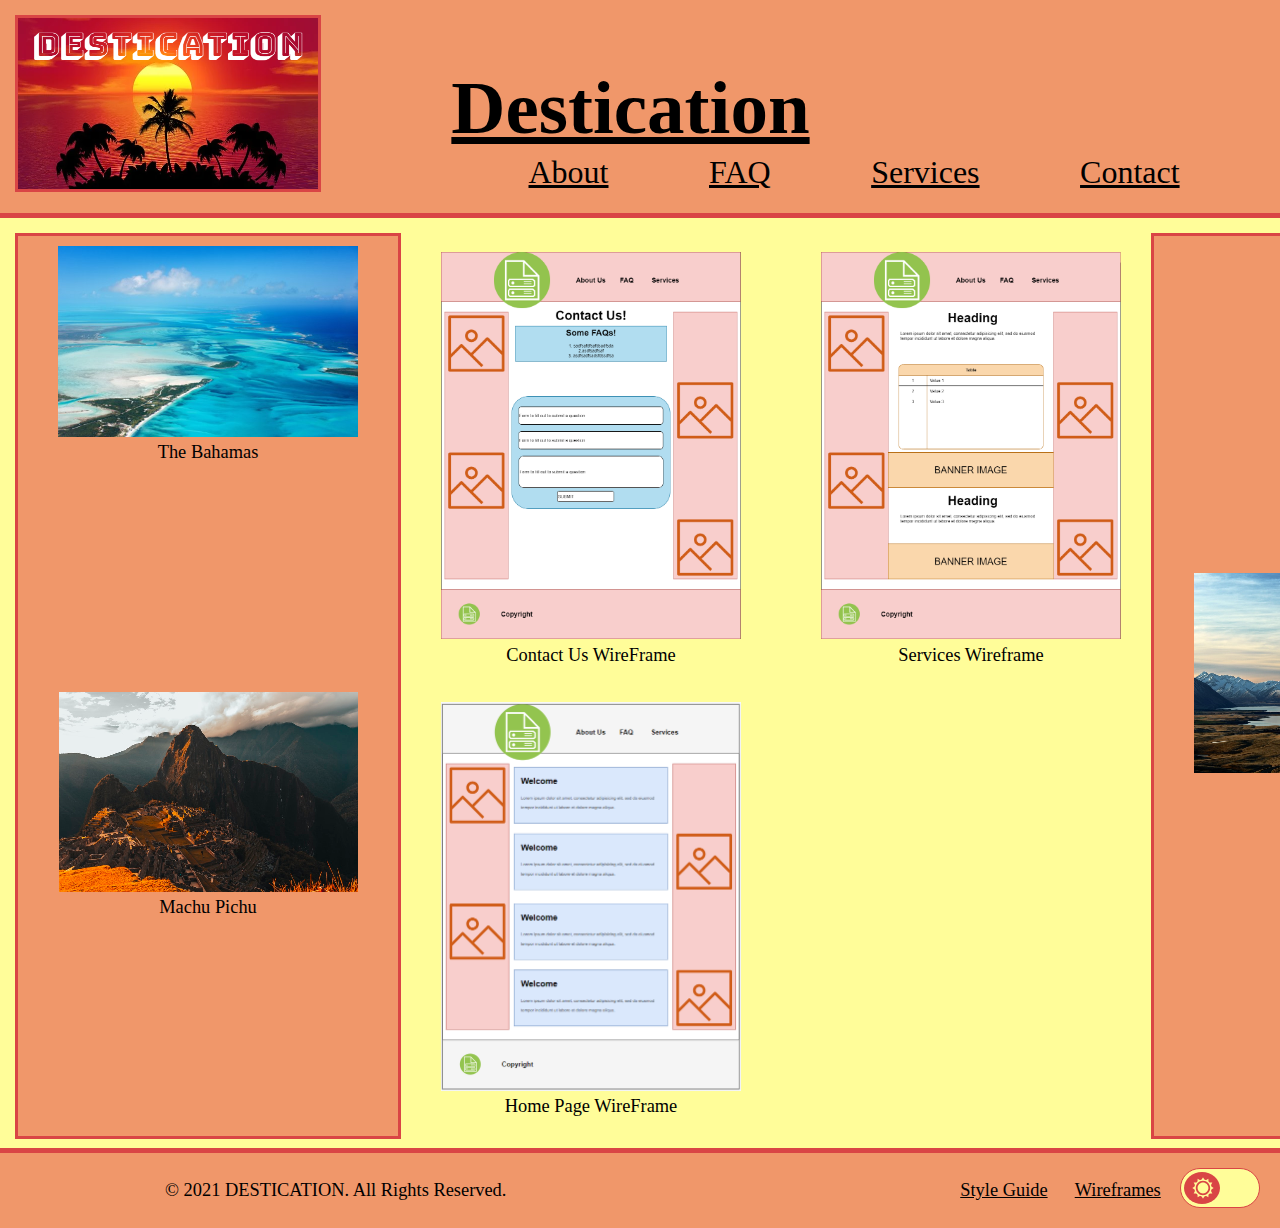
<file: wireframes.html>
<!doctype html>
<html lang="en">
<head>
    <meta charset="utf-8">
    <meta name="author" content="Blaine Van Item">
    <meta name="description" content="This is the wireframe page of the website that displays the basic wireframe that the pages follow on this website.">
    <meta name="viewport" content="width=device-width, initial-scale=1.0">
    <title>WireFrames</title>
    <link rel="stylesheet" href="css/normalize.css">
    <link rel="stylesheet" href="css/main.css">
    <script src="js/dark-mode.js"></script>
</head>
<body>
    <header>
        <div id="logo-wrapper">
            <a href="index.html">
                <img src="assets/home/destication.png" alt="Destication Logo" id="logo">
            </a>
        </div>
        <div>
            <a href="index.html">
            <h1 >Destication</h1>
            </a>
        <nav>
            <ul>
                <li>
                    <a href="about.html">
                        About
                    </a>
                </li>
                <li>
                    <a href="faq.html">
                        FAQ
                    </a>
                </li>
                <li>
                    <a href="services.html">
                        Services
                    </a>
                </li>
                <li>
                    <a href="contact-us.html">
                        Contact
                    </a>
                </li>
            </ul>
        </nav>
    </div>
    </header>
    <main>
        <div id="main">
        <div id="flex1">
                <figure id="stock1">
                    <img src="assets/home/bahamas.png" alt="Bahamas">
                    <figcaption>The Bahamas</figcaption>
                </figure>
                
                <figure id="stock2">
                    <img src="assets/home/machupichu.png" alt="Machu Pichu">
                    <figcaption>Machu Pichu</figcaption>
                </figure>
        </div>
        <div id="flex2">
            <div id="aboutgrid">
                <div id="wireframe"><figure>
                         <img id="aboutuspic" src="assets/wireframe/aboutusfinal.png"  alt="About Us Wireframe">
                          <figcaption>Contact Us WireFrame</figcaption>
                     </figure>
                      <figure>
                          <img id="contactusproject" src="assets/wireframe/contactusproject.png" alt="Services Wireframe">
                          <figcaption>Services Wireframe</figcaption>
                        </figure>
                        
                        <figure>
                            <img id="aboutuspic2" src="assets/wireframe/HomePageWireframe.PNG"  alt="Home Page Wireframe">
                            <figcaption>Home Page WireFrame</figcaption>
                        </figure>
                          
                    </div>
            </div>
            </div>
            <div id="flex3">
                <figure id="stock3">
                   <img src="assets/home/newzealand.png" alt="New Zealand">
                   <figcaption>New Zealand</figcaption>
                </figure>
            </div>
        </div>
    </main>
    <footer>
        <div id="legal">
            &copy; 2021 DESTICATION. All Rights Reserved.
        </div>
        <nav>
            <ul>
                <li>
                    <a href="style-guide.html">
                        Style Guide
                    </a>
                </li>
                <li>
                    <a href="wireframes.html">
                        Wireframes
                    </a>
                </li>
            </ul>
        </nav>
        <div id="dark-mode">
            <div class="icon" id="sun-icon">
                <svg xmlns="http://www.w3.org/2000/svg" width="24" height="24" viewBox="0 0 24 24"><path d="M22.088 13.126l1.912-1.126-1.912-1.126c-1.021-.602-1.372-1.91-.788-2.942l1.093-1.932-2.22-.02c-1.185-.01-2.143-.968-2.153-2.153l-.02-2.219-1.932 1.093c-1.031.583-2.34.233-2.941-.788l-1.127-1.913-1.127 1.913c-.602 1.021-1.91 1.372-2.941.788l-1.932-1.093-.02 2.219c-.01 1.185-.968 2.143-2.153 2.153l-2.22.02 1.093 1.932c.584 1.032.233 2.34-.788 2.942l-1.912 1.126 1.912 1.126c1.021.602 1.372 1.91.788 2.942l-1.093 1.932 2.22.02c1.185.01 2.143.968 2.153 2.153l.02 2.219 1.932-1.093c1.031-.583 2.34-.233 2.941.788l1.127 1.913 1.127-1.913c.602-1.021 1.91-1.372 2.941-.788l1.932 1.093.02-2.219c.011-1.185.969-2.143 2.153-2.153l2.22-.02-1.093-1.932c-.584-1.031-.234-2.34.788-2.942zm-10.117 6.874c-4.411 0-8-3.589-8-8s3.588-8 8-8 8 3.589 8 8-3.589 8-8 8zm6.029-8c0 3.313-2.687 6-6 6s-6-2.687-6-6 2.687-6 6-6 6 2.687 6 6z"/></svg>
            </div>
            <div id="tgl-wrapper">
                <input class="tgl" id="dark-mode-toggle" type="checkbox"/>
                <label class="tgl-btn" for="dark-mode-toggle"></label>
            </div>
            <div class="icon" id="moon-icon">
                <svg xmlns="http://www.w3.org/2000/svg" width="24" height="24" viewBox="0 0 24 24"><path d="M12 10.999c1.437.438 2.562 1.564 2.999 3.001.44-1.437 1.565-2.562 3.001-3-1.436-.439-2.561-1.563-3.001-3-.437 1.436-1.562 2.561-2.999 2.999zm8.001.001c.958.293 1.707 1.042 2 2.001.291-.959 1.042-1.709 1.999-2.001-.957-.292-1.707-1.042-2-2-.293.958-1.042 1.708-1.999 2zm-1-9c-.437 1.437-1.563 2.562-2.998 3.001 1.438.44 2.561 1.564 3.001 3.002.437-1.438 1.563-2.563 2.996-3.002-1.433-.437-2.559-1.564-2.999-3.001zm-7.001 22c-6.617 0-12-5.383-12-12s5.383-12 12-12c1.894 0 3.63.497 5.37 1.179-2.948.504-9.37 3.266-9.37 10.821 0 7.454 5.917 10.208 9.37 10.821-1.5.846-3.476 1.179-5.37 1.179z"/></svg>
            </div>
        </div>
    </footer>
</body>
</html>
</file>
<file: css/main.css>
:root {
    /* Settings */
    --spacing: 15px;
    --font-size: 1.15rem;
    /* Normal Colors */
    --background-color:#Fffd99;
    --alt-background-color:#f0976a;
    --font-color: black;
    --alt-font-color: black;
    --border-color:#d94545;
    /* Dark Mode Colors */
    --dark-background-color: #002C6A;
    --dark-alt-background-color: #08524D;
    --dark-font-color: white;
    --dark-alt-font-color: gainsboro;
    --dark-border-color: #0D3E2A;
}


#aboutgrid{
    display: grid;
    grid-template-columns: 375px 375px;
    grid-template-rows: 1fr;
}

#aboutuspic{
    width:300px;
    height: auto;
    grid-column: 2;
}

#aboutuspic2{
    width:300px;
    height: auto;
    grid-column: 2, 3;
}

#contactusproject{
    grid-column: 1;
    width: 300px;
    height: auto;
}

#flex2 #wireframe{
    display: grid;
    grid-template-columns: 1fr 1fr;
}

#emp1{
    margin:auto;
    padding-top: 10px;
    grid-column: 1;
    grid-row: 1;
    width:50%;
    background-color: #f0976a;
}

#emp2{
    margin:auto;
    padding-top: 10px;
    grid-column: 2;
    grid-row: 2;
    width:50%;
    background-color: #f0976a;
}

#emp3{
    margin:auto;
    padding-top: 10px;
    grid-column: 1;
    grid-row: 3;
    width:50%;
    background-color: #f0976a;
}

#emp1d p, #emp2d p, #emp3d p{
    width:375px;
    text-align: center;
}


html, body {
    margin: 0;
    padding: 0;
    width: 100%;
    height: 100%;
    text-rendering: optimizeLegibility;
}

body {
    display: flex;
    flex-direction: column;
    font-size: 62.5%;
}

header {
    display: grid;
    grid-template-rows: auto;
    grid-template-columns: auto 1fr;
    font-size: var(--font-size);
    padding: var(--spacing);
    border-bottom: 5px solid var(--border-color);
    color: var(--alt-font-color);
    background-color: var(--alt-background-color);
}

header a {
    color: var(--alt-font-color);
}

header nav {
    display: flex;
    align-items: center;
    margin-left: 200px;
    margin-right: auto;
    font-size: xx-large;
}

header nav ul {
    margin: 0;
    padding: 0;
    list-style-type: none;
    word-spacing: 70px;
}

header nav ul li {
    display: inline-block;
    padding: 7.5px;
    margin-right: 7.5px;
}

main {
    align-items: center;
    font-size: var(--font-size);
    padding: var(--spacing);
    color: var(--font-color);
    background-color: var(--background-color);
    height:100%;
}

#main {
    margin: auto;
    display: grid;
    height: 100%;
    grid-template-columns: 1fr 1fr 1fr 1fr 1fr;
    grid-template-rows: 1fr 1fr 1fr;
}

header div h1 {
    text-align: center;
    font-size: 75px;
    margin-right: 325px;
    font-family: "Copperplate", fantasy;
    margin-bottom: -5px;
}


#stock1 {
    grid-row: 1;
    margin-top: 10px;
}

#stock2 {
    grid-row: 2;
    margin-top: 10px;
}

#stock3 {
    grid-row: 2/3;
}
#submitform{
    background-color: var(--alt-background-color);
    border-radius: 40px;
    border-width: 1px;
    border-color: #000000;
    width: 375px;
    padding:30px;
    font-weight: bold;
    font-size: large;
    text-align: center;
    margin-left:150px;
}

#message{
    height:100px;
}

 #flex1 {
    display: grid;
    grid-column: 1;
    grid-row: 1 /4;
    text-align:center;
    border: 3px solid var(--border-color);
    background-color: var(--alt-background-color);
}

 #flex2 {
    display: grid;
    grid-column: 3;
    text-align: center;
    width: 750px;
}

#flex3 {
    display: grid;
    grid-column: 5;
    border: 3px solid var(--border-color);
    grid-row: 1 /4;
    text-align: center;
    background-color: var(--alt-background-color);
}


footer {
    display: grid;
    grid-template-rows: auto;
    grid-template-columns: auto 1fr auto;
    font-size: var(--font-size);
    border-top: 5px solid var(--border-color);
    padding: var(--spacing);
    color: var(--alt-font-color);
    background-color: var(--alt-background-color);
}

footer a {
    color: var(--alt-font-color);
}

footer #legal {
    grid-row: 1;
    grid-column: 1;
    margin-left: 150px;
    display: grid;
    align-items: center;
}

footer nav {
    grid-row: 1;
    grid-column: 2;
    display: flex;
    align-items: center;
    margin-left: auto;
}

footer nav ul {
    margin: 0;
    padding: 0;
    list-style-type: none;
}

footer nav ul li {
    display: inline-block;
    padding: 7.5px;
    margin-right: 7.5px;
}

footer #dark-mode {
    grid-row: 1;
    grid-column: 3;
}

footer #dark-mode .icon {
    position: relative;
    display: inline-block;
    z-index: 100;
    pointer-events: none;
}

footer #dark-mode .icon svg path {
    fill: var(--background-color);
}

footer #dark-mode #sun-icon svg {
    transform: scale(0.9);
    position: absolute;
    top: -32px;
    left: 15px;
}

footer #dark-mode #moon-icon svg {
    transform: scale(0.85);
    position: absolute;
    top: -32px;
    right: 15px;
}

footer #dark-mode #tgl-wrapper {
    display: inline-block;
}

footer #dark-mode #tgl-wrapper .tgl {
    display: none;
}

footer #dark-mode #tgl-wrapper .tgl, .tgl:after, .tgl:before, .tgl *, .tgl *:after, .tgl *:before, .tgl + .tgl-btn {
    box-sizing: border-box;
}

footer #dark-mode #tgl-wrapper .tgl::-moz-selection, .tgl:after::-moz-selection, .tgl:before::-moz-selection, .tgl *::-moz-selection, .tgl *:after::-moz-selection, .tgl *:before::-moz-selection, .tgl + .tgl-btn::-moz-selection {
    background: none;
}

footer #dark-mode #tgl-wrapper .tgl::selection, .tgl:after::selection, .tgl:before::selection, .tgl *::selection, .tgl *:after::selection, .tgl *:before::selection, .tgl + .tgl-btn::selection {
    background: none;
}

footer #dark-mode #tgl-wrapper .tgl + .tgl-btn {
    outline: 0;
    display: block;
    width: 80px;
    height: 40px;
    position: relative;
    cursor: pointer;
    -webkit-user-select: none;
    -moz-user-select: none;
    -ms-user-select: none;
    user-select: none;
    background-color: var(--background-color);
    border: 1px solid var(--border-color);
    border-radius: 30px;
    padding: 3px;
    transition: all 0.4s ease;
}

footer #dark-mode #tgl-wrapper .tgl + .tgl-btn:after, .tgl + .tgl-btn:before {
    position: relative;
    display: block;
    content: "";
    width: 50%;
    height: 100%;
}

footer #dark-mode #tgl-wrapper .tgl + .tgl-btn:after {
    left: 0;
    border-radius: 50%;
    background-color: var(--border-color);
    transition: all 0.2s ease;
}

footer #dark-mode #tgl-wrapper .tgl + .tgl-btn:before {
    display: none;
    transition: all 0.2s ease;
}

footer #dark-mode #tgl-wrapper .tgl:checked + .tgl-btn:after {
    left: 50%;
    transition: all 0.2s ease;
}


#logo {
    border: 3px solid var(--border-color);
}

#flex2 #faqlist{
    text-align: left;
}

#flex2 #faqlistmain{
    text-align: left;
    margin-top: 50px;
}
#flex2 #faqlist p{
    text-align: left;
    margin-left: 25px;
}

#flex2 #contact{
    margin: 5px;
}

#flex2 .home {
    margin-left: 10px;
    margin-right: 10px ;
}

#flex2 #aboutgeneral{
    margin:5px;
}
#flex2 h2{
    margin: 0px;
}

#flex2 #homefamilypic{
    width:300px;
    height: auto;
}

.home{
    margin:10px;
}
/*===========================================*\
  APPLY DARK MODE COLORS WHEN DARK MODE IS ON 
\*===========================================*/

body.dark-mode #flex1 {
    display: grid;
    grid-column: 1;
    grid-row: 1 /4;
    text-align:center;
    border: 3px solid var(--dark-border-color);
    background-color: var(--dark-alt-background-color);
}

body.dark-mode #flex2 {
    display: grid;
    grid-column: 3;
    text-align: center;
    width: 750px;
}

body.dark-mode #submitform{
    background-color: var(--dark-alt-background-color);
}

body.dark-mode #emp1{
    background-color: var(--dark-alt-background-color);
}
body.dark-mode #emp2{
    background-color: var(--dark-alt-background-color);
}

body.dark-mode #emp3{
    background-color: var(--dark-alt-background-color);
}


body.dark-mode #flex3 {
    display: grid;
    grid-column: 5;
    border: 3px solid var(--dark-border-color);
    grid-row: 1 /4;
    text-align: center;
    background-color: var(--dark-alt-background-color);
}

body.dark-mode header {
    border-bottom: 1px solid var(--dark-border-color);
    color: var(--dark-alt-font-color);
    background-color: var(--dark-alt-background-color);
}

body.dark-mode header a {
    color: var(--dark-alt-font-color);
}

body.dark-mode main {
    color: var(--dark-font-color);
    background-color: var(--dark-background-color);
}

body.dark-mode footer {
    border-top: 1px solid var(--dark-border-color);
    color: var(--dark-alt-font-color);
    background-color: var(--dark-alt-background-color);
}

body.dark-mode footer a {
    color: var(--dark-alt-font-color);
}

body.dark-mode footer #dark-mode .icon svg path {
    fill: var(--dark-background-color);
}

body.dark-mode footer #dark-mode #tgl-wrapper .tgl + .tgl-btn {
    background-color: var(--dark-background-color);
    border: 1px solid var(--dark-border-color);
}

body.dark-mode footer #dark-mode #tgl-wrapper .tgl + .tgl-btn:after {
    background-color: var(--dark-border-color);
}


body.dark-mode header #logo {
    border: 3px solid var(--dark-border-color);
}
</file>
